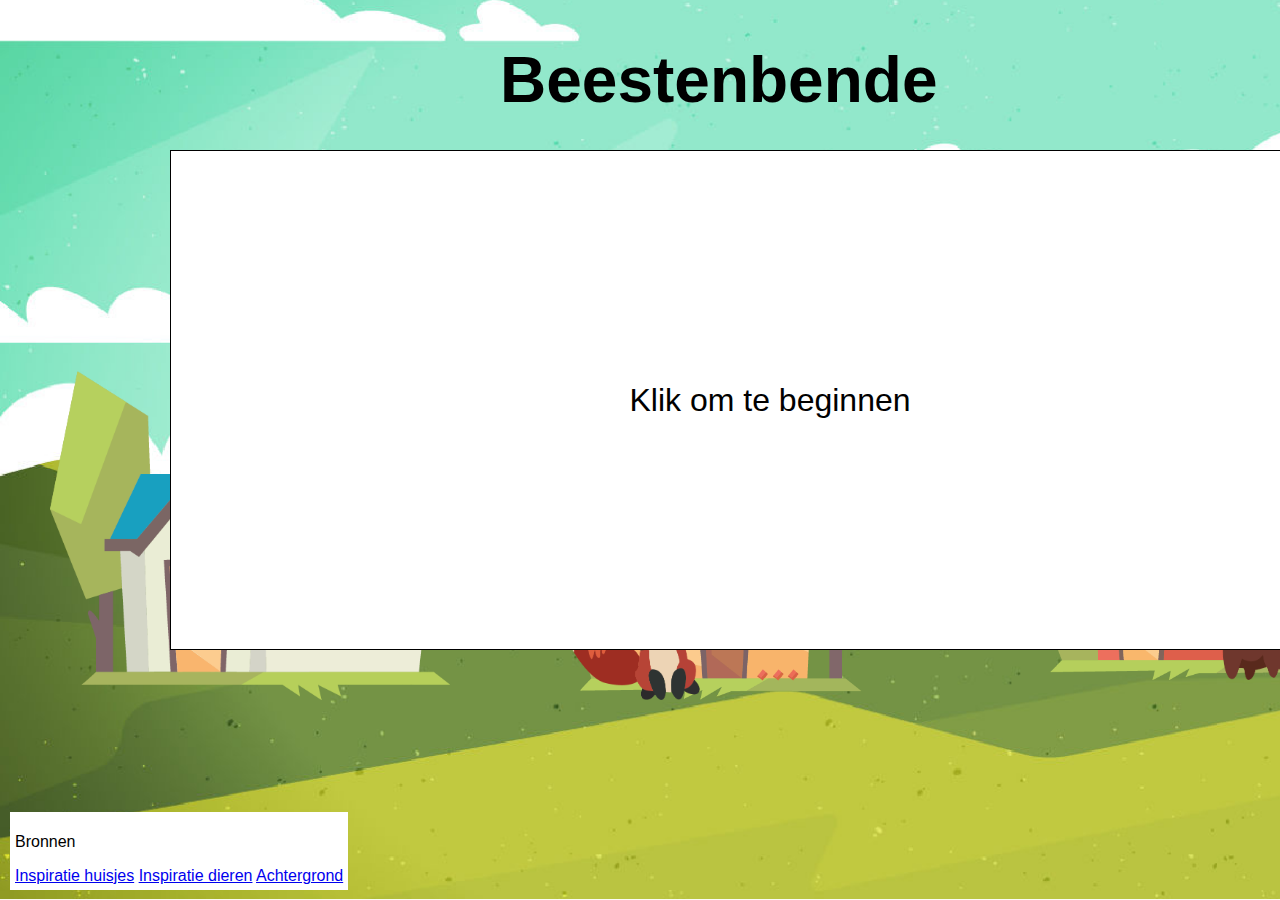
<file: index.html>
<!DOCTYPE html>
<html lang="nl">
<head>
    <meta charset="UTF-8">
    <meta http-equiv="X-UA-Compatible" content="IE=edge">
    <meta name="viewport" content="width=device-width, initial-scale=1.0">
    <title>Beestenbende</title>
    <link rel="stylesheet" href="styles.css">
</head>
<body id="hoofdpagina">
    <main>
        <h1>Beestenbende</h1>
        <div>
            <a href="huis_uil.html">
                <img src="images/huis_uil.png" alt="huis_rendier" class="huis" id="huis_uil">
            </a>
            <img src="images/uil.png" alt="uil" class="dier" id="uil">
            <audio src="sounds/uil_geluid.mp3" id="uil_geluid"></audio>
        </div>
        <div>
            <a href="huis_vos.html">
                <img src="images/huis_vos.png" alt="huis_vos" class="huis" id="huis_vos">
            </a>
            <img src="images/vos.png" alt="vos" class="dier" id="vos">
            <audio src="sounds/vos_geluid.mp3" id="vos_geluid"></audio>
        </div>
        <div>
            <a href="huis_rendier.html">
                <img src="images/huis_rendier.png" alt="huis_rendier" class="huis" id="huis_rendier">
            </a>
            <img src="images/rendier.png" alt="rendier" class="dier" id="rendier">       
            <audio src="sounds/rendier_geluid.mp3" id="rendier_geluid"></audio>
        </div>  
        <button id="speel_button">Klik om te beginnen</button>
    </main>

    <footer>
        <p>Bronnen</p>
        <a href="https://nl.freepik.com/premium-vector/kleurrijke-huisvestingsinzameling-met-beeldverhaalstijl_3037557.htm ">Inspiratie huisjes</a>
        <a href="https://imgbin.com/png/mFJ2n7ke/owl-animal-png">Inspiratie dieren</a>
        <a href="https://www.vexels.com/vectors/preview/144694/calm-field-landscape-illustration">Achtergrond</a>
    </footer>
    <script src="java/script.js"></script>
</body>
</html>
</file>
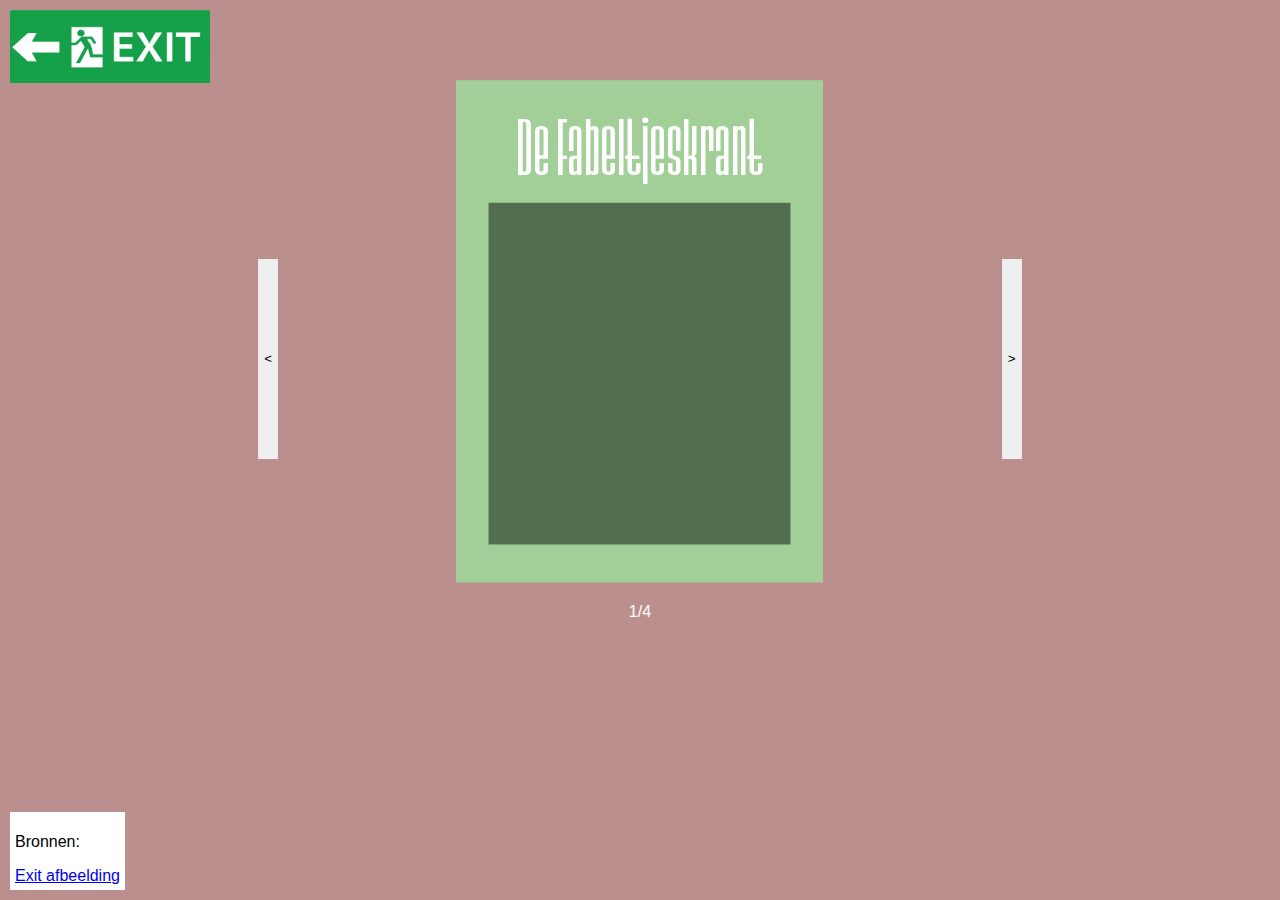
<file: boekenkast_uil.html>
<!DOCTYPE html>
<html lang="nl">
<head>
    <meta charset="UTF-8">
    <meta http-equiv="X-UA-Compatible" content="IE=edge">
    <meta name="viewport" content="width=device-width, initial-scale=1.0">
    <title>Beestenbende</title>
    <link rel="stylesheet" href="styles.css">
</head>
<body id="boekenkast_uil">
    <main>
        <div id='boekbladeren'>
            <button id='terug'>&lt;</button>
            <div >
                <img src="images/fabeltjeskrant.png" alt="fabeltjeskrant" id='boek'>
                <p id="boekenkast_nummering"><span id='huidig_boek_nummer'>huidige boek</span>/<span id='laatste_boek_nummer'>aantal boeken</span></p>
            </div>
            <button id='vooruit'>&gt;</button>
        </div>
        <a href="huis_uil.html">
            <img src="images/exit.jpg"alt="exit" class="exit">
        </a>
    </main>

    <footer>
        <p>Bronnen:</p>
        <a href="https://nl.freepik.com/premium-vector/exit-nooduitgang-pictogram-of-tekenaanwijzers-voor-navigatie_6122332.htm">Exit afbeelding</a>
    </footer>

    <script src="java/boekenkast_uil.js"></script>

</body>
</html>
</file>
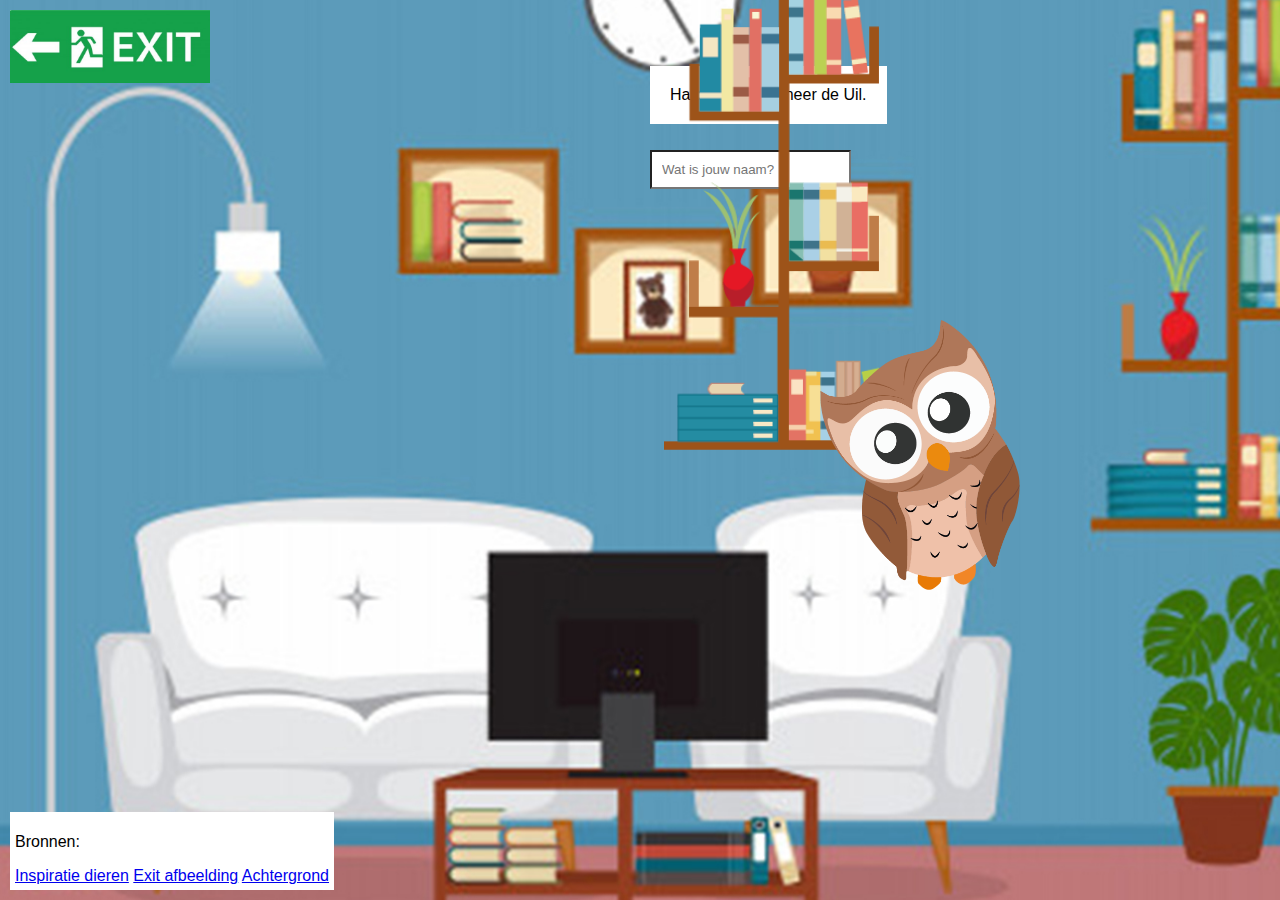
<file: huis_uil.html>
<!DOCTYPE html>
<html lang="nl">
<head>
    <meta charset="UTF-8">
    <meta http-equiv="X-UA-Compatible" content="IE=edge">
    <meta name="viewport" content="width=device-width, initial-scale=1.0">
    <link rel="stylesheet" href="styles.css">
    <title>Beestenbende</title>
</head>
<body id="uilpagina">
    <main> 
        <div>
            <p id='tekst_uil'>Hallo, ik ben Meneer de Uil.</p>
            <input type="text" id='naam_vragen' placeholder="Wat is jouw naam?">    
        </div> 

        <div>
            <a href="boekenkast_uil.html">
                <img src="images/boekenplank.png" alt="boekenplank" id="boekenplank">
            </a>
            <img src="images/uil.png" alt="uil" class="dier" id="uil2">
        </div> 

        <a href="index.html">
            <img src="images/exit.jpg"alt="exit" class="exit">
        </a>    
    </main>
    
    <footer>
        <p>Bronnen:</p>
        <a href="https://imgbin.com/png/mFJ2n7ke/owl-animal-png">Inspiratie dieren</a>
        <a href="https://nl.freepik.com/premium-vector/exit-nooduitgang-pictogram-of-tekenaanwijzers-voor-navigatie_6122332.htm">Exit afbeelding</a>
        <a href="https://www.freepik.com/premium-vector/modern-living-room-family-house-interior-furniture-vector-illustration_5101344.htm">Achtergrond</a>
    </footer>
    
    <script src="java/uil.js"></script>
</body>
</html>
</file>
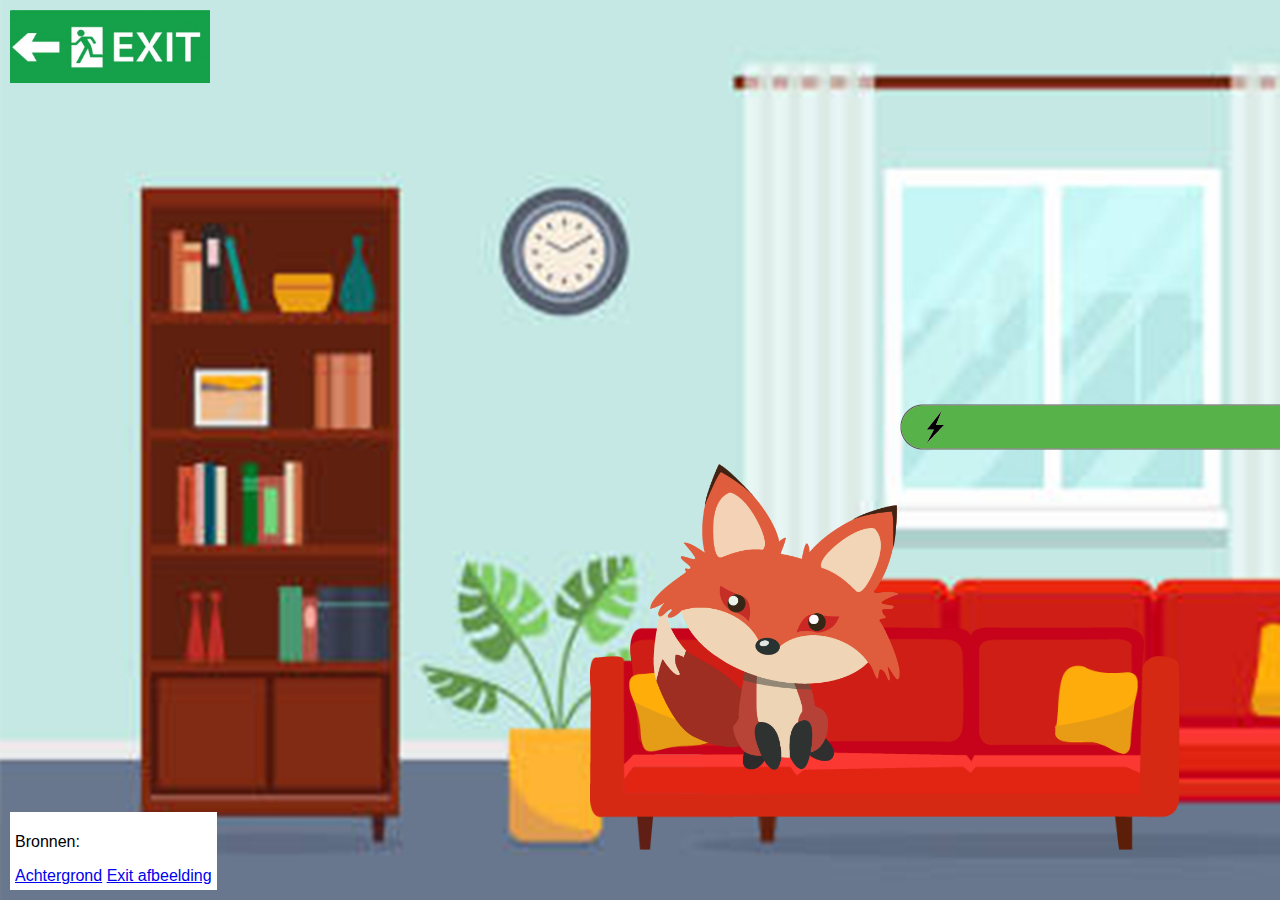
<file: huis_vos.html>
<!DOCTYPE html>
<html lang="nl">
<head>
    <meta charset="UTF-8">
    <meta http-equiv="X-UA-Compatible" content="IE=edge">
    <meta name="viewport" content="width=device-width, initial-scale=1.0">
    <link rel="stylesheet" href="styles.css">
    <title>Beestenbende</title>
</head>
<body id="vospagina">
    <main>
        <img src="images/bank.png" alt="bank" id="bank">
        <div id="vos_groep">
            <img id="progressbar" src="images/energie_100.png" alt="energielevel">
            <img src="images/vos2.png" alt="vos" class="dier" id="vos2">
        </div>
        <a href="index.html">
            <img src="images/exit.jpg"alt="exit" class="exit">
        </a>
    </main>
    
    <footer>
        <p>Bronnen:</p>
        <a href="https://www.google.com/url?sa=i&url=https%3A%2F%2Fwww.istockphoto.com%2Fnl%2Fillustraties%2Fwoonkamer&psig=AOvVaw0MrYE9ZlUtQ_umkzd_aRXs&ust=1620717796776000&source=images&cd=vfe&ved=0CAIQjRxqFwoTCIjH-IHKw_ACFQAAAAAdAAAAABAJ">Achtergrond</a>
        <a href="https://nl.freepik.com/premium-vector/exit-nooduitgang-pictogram-of-tekenaanwijzers-voor-navigatie_6122332.htm">Exit afbeelding</a>
    </footer>
    <script src="java/vos.js"></script>
</body>
</html>
</file>
<file: styles.css>
body, html {
    height: 100%;
    margin: 0;
    font-family:Verdana, Geneva, Tahoma, sans-serif;
}


/************INDEX************/

#hoofdpagina{
    background-image: url(images/background.png);
    background-size: cover;
}

h1 {
    position: absolute;
    left: 500px;
    top: 0px;
    font-size: 4em;
}

footer {
    position: absolute;
    left: 10px;
    bottom: 10px;
    text-align: left;
    background-color: white;
    padding: 5px;
}

#speel_button{
    background-color: white;
    height: 500px;
    width: 1200px;
    border: 1px solid black;
    font-size: 2em;
    position: absolute;
    left: 170px;
    top: 150px;
}

.dier {
    width: 150px;
}

.huis {
    width: 300px;
}

#uil {
    position: absolute;
    left: 230px;
    bottom: 350px;
    width: 120px;
}

#huis_uil {
    position: absolute;
    left: 50px;
    bottom: 200px;
    width: 400px;
}

#vos {
    position: absolute;
    left: 550px;
    bottom: 200px;
    width: 180px;
}

#huis_vos {
    position: absolute;
    left: 580px;
    bottom: 200px;
}

#rendier {
    position: absolute;
    left: 1200px;
    bottom: 220px;
}

#huis_rendier {
    position: absolute;
    left: 1050px;
    bottom: 220px;
}



/******** RENDIERPAGINA ********/

#rendierpagina{
    background-image: url(images/background_rendier.jpg);
    background-size: cover;
}

#rendier2{
    width: 300px;
    position: absolute;
    left: 200px;
    bottom: 140px;
}

#tv{
    position: absolute;
    left: 1029px;
    top: 428px;
    width: 290px;
}

#tv_zender{
    position: absolute;
    right: 225px;
    bottom: 170px;
    width: 275px;
}

.tv_uit {
    opacity: 0;
}

#lamp{
    position: absolute;
    left: 55px;
    bottom: 26px;
    height: 398px;
}

.donker{
    filter: brightness(20%);
}

.exit{
    position: absolute;
    left: 10px;
    top: 10px;
    width: 200px;
}


/******** VOSPAGINA *********/

#vospagina{
    background-image: url(images/background_vos.jpg);
    background-size: cover;
}

#vos2{
    width: 250px;
    position: absolute;
    left: 650px;
    bottom: 130px;
}

#progressbar{
    position: absolute;
    left: 900px;
    bottom: 450px;
}

.spring{
    animation: jump 0.5s forwards;
}

@keyframes jump{
    0%   { transform: translateY(0)}
    50% { transform: translateY(-20vh)}
    100% { transform: translateY(0)}
}

.slapen{
    transform: rotate(80deg) translateY(100px) translateX(50px);
    transform-origin: bottom right;
}

#bank{
    position: absolute;
    left: 590px;
    bottom: 50px;
    width: 590px;
}



/******* UIL PAGINA *******/

#uilpagina{
    background-image: url(images/background_uil.jpg);
    background-size: cover;
}

#uil2{
    width: 200px;
    position: absolute;
    left: 820px;
    bottom: 310px;
}

#tekst_uil{
    position:absolute;
    top: 50px;
    left: 650px;
    padding: 20px;
    background-color: white;
    color: black;
}

#naam_vragen{
    position:absolute;
    top: 150px;
    left: 650px;
    padding: 10px;
    background-color: white;
    color: black;
}

#boekenplank{
    position: absolute;
    right: 375px;
    height: 450px;
}

#boekenkast_uil{
    background-color: rosybrown;
}

#boekbladeren {
    padding: 80px;
    display: flex;
    justify-content: space-evenly;
    align-items: center;
}

#boekenkast_nummering{
    text-align: center;
    color: #fff;
}

button{
    height: 15em;
    border: 0px;
}
</file>
